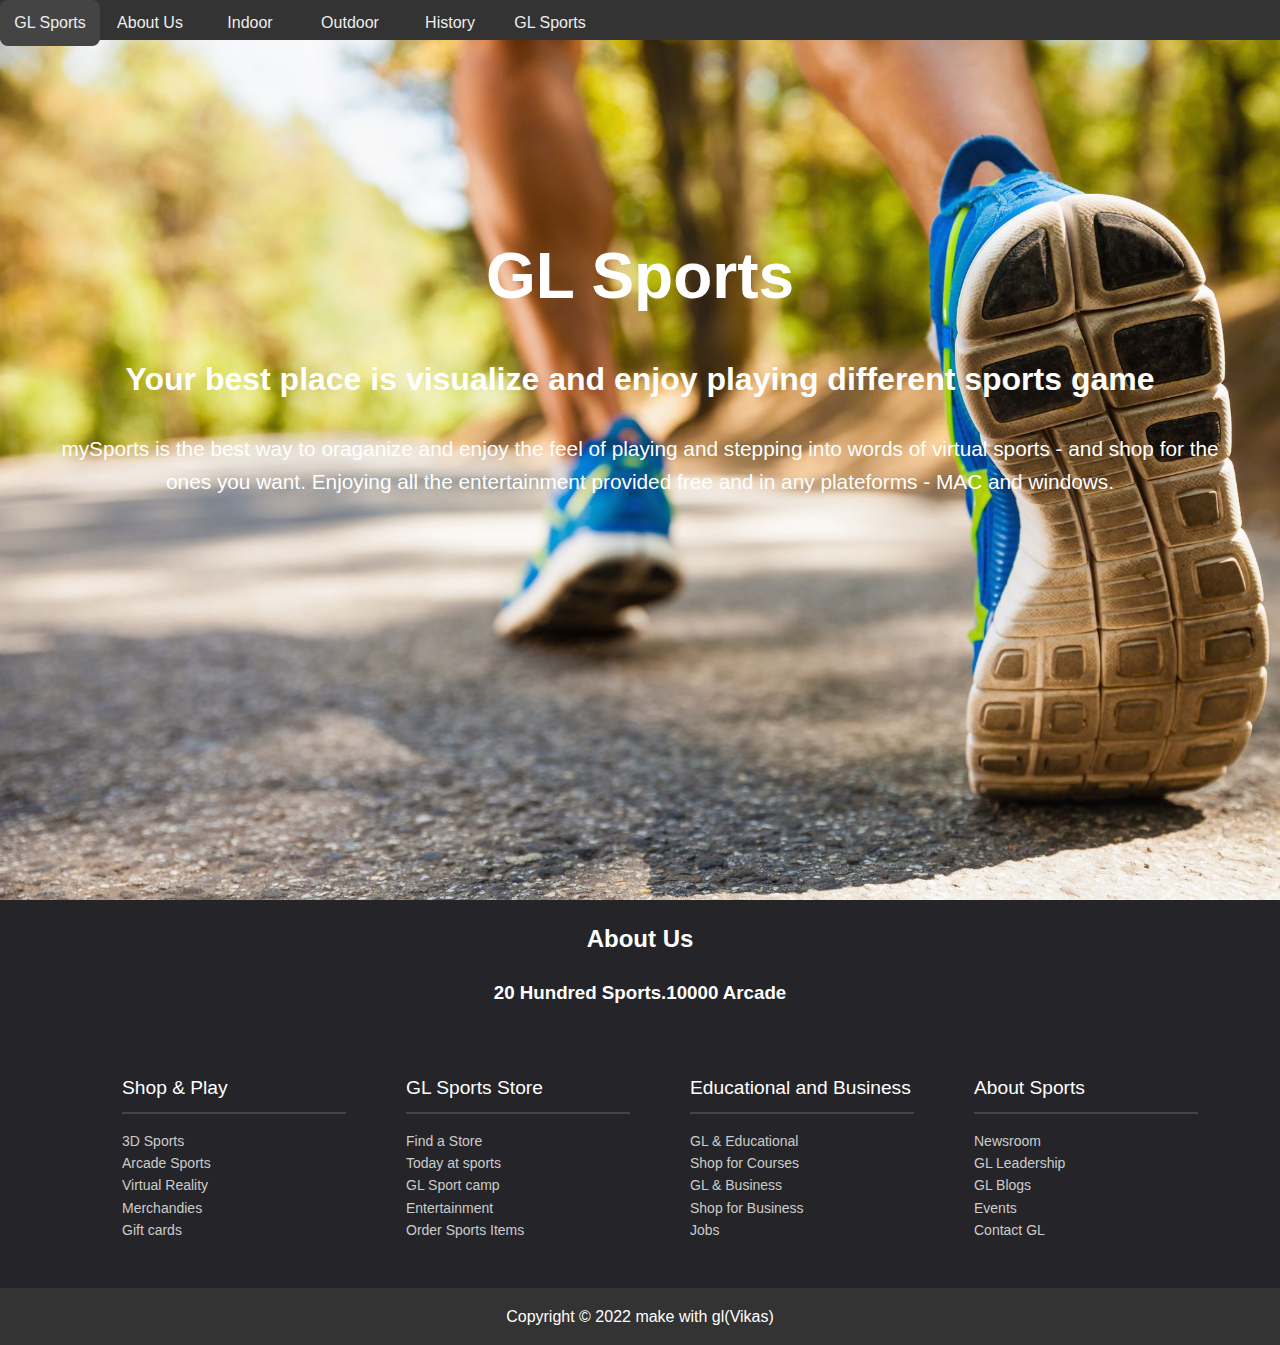
<file: index.html>
<!DOCTYPE html>
<html lang="en">
<head>
    <meta charset="UTF-8">
    <meta http-equiv="X-UA-Compatible" content="IE=edge">
    <meta name="viewport" content="width=device-width, initial-scale=1.0">
    <title>sportgames</title>
    <link rel="stylesheet" href="Sport.css">
</head>
<body>
  <div id="showcase">
    <header>
        <nav class="cf">
            <ul class="cf">
                <li>
                    <a href="#showcase">GL Sports</a>
                </li>
                <li>
                    <a href="#aboutus">About Us</a>
                </li>
                <li>
                    <a href="#indoor">Indoor</a>
                </li>
                <li>
                    <a href="#outdoor">Outdoor</a>
                </li>
                <li>
                    <a href="#history">History</a>
                </li>
            </ul>
            <a href="#" id="openup">GL Sports</a>
        </nav>
    </header>
    <div class="section-main container">
        <h1>GL Sports</h1>
        <h2>Your best place is visualize and enjoy playing different sports game</h2>
        <p class="lead hide-on-small">mySports is the best way to oraganize and enjoy the feel of playing and
             stepping into words of virtual sports - and shop for the ones you
            want. Enjoying all the entertainment provided free and in any plateforms - MAC
            and windows.
        </p>
    </div>
  </div>
  <section id="aboutus" class="section">
    <div class="container">
        <h2 class="">About Us</h2>
        <h3>20 Hundred Sports.10000 Arcade</h3>
    </div>
  </section>
  <footer>
    <div class="container">
        <div class="footer-cols">
            <ul>
                <li>Shop & Play</li>
                <li>
                    <a href="#">3D Sports</a>
                </li>
                <li>
                    <a href="#">Arcade Sports</a>
                </li>
                <li>
                    <a href="#">Virtual Reality</a>
                </li>
                <li>
                    <a href="#">Merchandies</a>
                </li>
                <li>
                    <a href="#">Gift cards</a>
                </li>
            </ul>
            <ul>
                <li>GL Sports Store</li>
                <li>
                    <a href="#">Find a Store</a>
                </li>
                <li>
                    <a href="#">Today at sports</a>
                </li>
                <li>
                    <a href="#">GL Sport camp</a>
                </li>
                <li>
                    <a href="#">Entertainment</a>
                </li>
                <li>
                    <a href="#">Order Sports Items</a>
                </li>
            </ul>
            <ul>
                <li>Educational and Business</li>
                <li>
                    <a href="#">GL & Educational</a>
                </li>
                <li>
                    <a href="#">Shop for Courses</a>
                </li>
                <li>
                    <a href="#">GL & Business</a>
                </li>
                <li>
                    <a href="#">Shop for Business</a>
                </li>
                <li>
                    <a href="#">Jobs</a>
                </li>
            </ul>
            <ul>
                <li>About Sports</li>
                <li>
                    <a href="#">Newsroom</a>
                </li>
                <li>
                    <a href="#">GL Leadership</a>
                </li>
                <li>
                    <a href="#">GL Blogs</a>
                </li>
                <li>
                    <a href="#">Events</a>
                </li>
                <li>
                    <a href="#">Contact GL</a>
                </li>
            </ul>
        </div>
    </div>
    <div>
        <div class="footer-bottom">
            Copyright &copy; 2022 make with gl(Vikas)
        </div>
    </div>
  </footer>
</body>
</html>
</file>
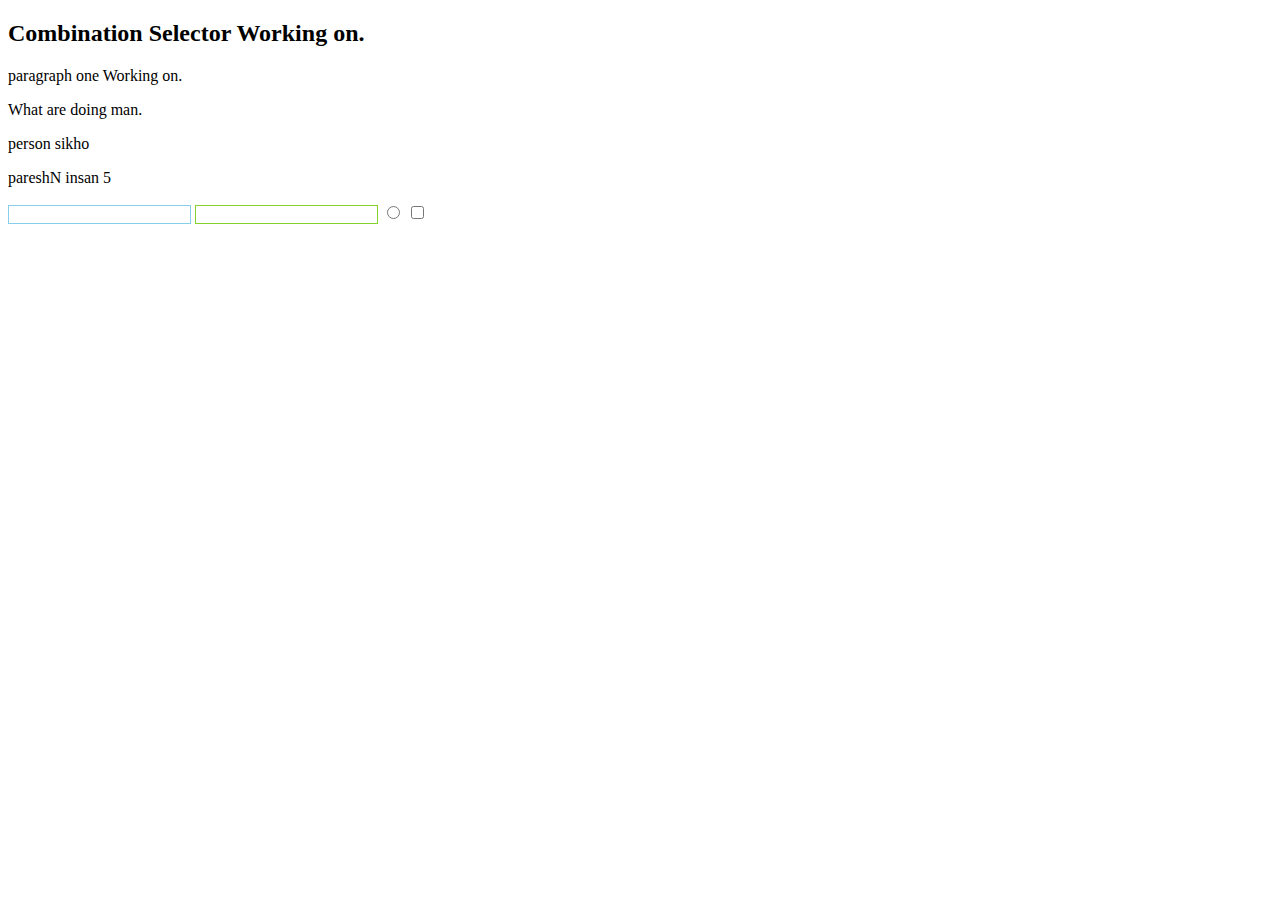
<file: selector2Combination.html>
<!DOCTYPE html>
<html lang="en">

<head>
    <style>
        /* desendant selector space */
     /* #on .inner  p{ */
            /* background-color: aqua;
        }
        .inner,h2{
            background-color: chartreuse;
        }
        body p{
            background-color: darkorange;
        } */
/* child selector >*/
/* div>p{
    background-color: deeppink;
} */
/* adjacent sibling selector +*/
/* div+p{ */
/* background-color: cornflowerblue; */
/* text-align: center; */
/* } */
/* h2+p{
    background-color: crimson;
    /* text-decoration: dashed; */
/* } */ 
/* general sibling selector */
/* div>section{
    background-color: lime;
}
h2~p{
    background-color: blue;
} */
/* attribue selector */
input[type=text]{
    border: 1px solid skyblue;
}
input[type=email]{
    border: 1px solid rgb(133, 209, 47);
}input[type=radio]{
    border: 1px solid rgb(187, 16, 158);
}input[type=checkbox]{
    border: 1px solid rgb(12, 211, 151);
}

    </style>
    <meta charset="UTF-8">
    <meta http-equiv="X-UA-Compatible" content="IE=edge">
    <meta name="viewport" content="width=device-width, initial-scale=1.0">
    <title>Combination</title>
</head>

<body>
    <div id="on">
        <h2>Combination Selector Working on.</h2>
        <p>paragraph one Working on.</p>
        <section class="inner">
            <p>What are doing man.</p>
            <p>person sikho</p>
        </section>
    </div>
    <p>pareshN insan 5</p>
    <input type="text" name="">
    <input type="email">
    <input type="radio">
    <input type="checkbox">
</body>

</html>
</file>
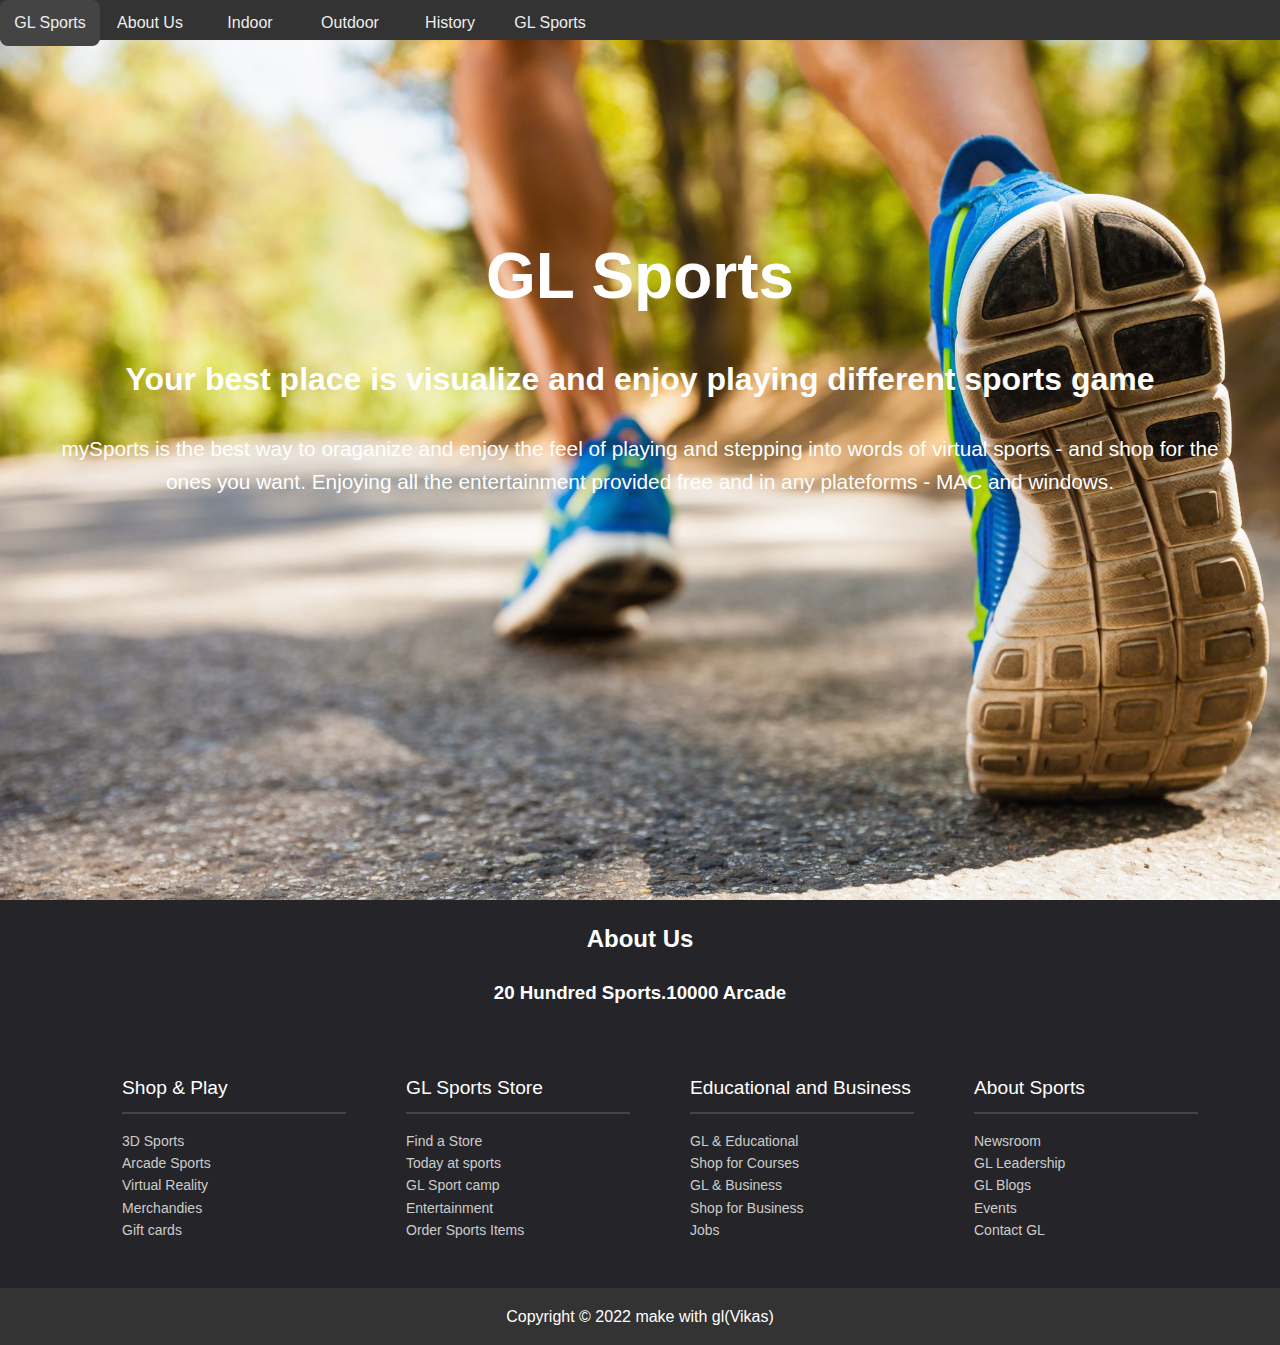
<file: Sport.html>
<!DOCTYPE html>
<html lang="en">
<head>
    <meta charset="UTF-8">
    <meta http-equiv="X-UA-Compatible" content="IE=edge">
    <meta name="viewport" content="width=device-width, initial-scale=1.0">
    <title>sportgames</title>
    <link rel="stylesheet" href="Sport.css">
</head>
<body>
  <div id="showcase">
    <header>
        <nav class="cf">
            <ul class="cf">
                <li>
                    <a href="#showcase">GL Sports</a>
                </li>
                <li>
                    <a href="#aboutus">About Us</a>
                </li>
                <li>
                    <a href="#indoor">Indoor</a>
                </li>
                <li>
                    <a href="#outdoor">Outdoor</a>
                </li>
                <li>
                    <a href="#history">History</a>
                </li>
            </ul>
            <a href="#" id="openup">GL Sports</a>
        </nav>
    </header>
    <div class="section-main container">
        <h1>GL Sports</h1>
        <h2>Your best place is visualize and enjoy playing different sports game</h2>
        <p class="lead hide-on-small">mySports is the best way to oraganize and enjoy the feel of playing and
             stepping into words of virtual sports - and shop for the ones you
            want. Enjoying all the entertainment provided free and in any plateforms - MAC
            and windows.
        </p>
    </div>
  </div>
  <section id="aboutus" class="section">
    <div class="container">
        <h2 class="">About Us</h2>
        <h3>20 Hundred Sports.10000 Arcade</h3>
    </div>
  </section>
  <footer>
    <div class="container">
        <div class="footer-cols">
            <ul>
                <li>Shop & Play</li>
                <li>
                    <a href="#">3D Sports</a>
                </li>
                <li>
                    <a href="#">Arcade Sports</a>
                </li>
                <li>
                    <a href="#">Virtual Reality</a>
                </li>
                <li>
                    <a href="#">Merchandies</a>
                </li>
                <li>
                    <a href="#">Gift cards</a>
                </li>
            </ul>
            <ul>
                <li>GL Sports Store</li>
                <li>
                    <a href="#">Find a Store</a>
                </li>
                <li>
                    <a href="#">Today at sports</a>
                </li>
                <li>
                    <a href="#">GL Sport camp</a>
                </li>
                <li>
                    <a href="#">Entertainment</a>
                </li>
                <li>
                    <a href="#">Order Sports Items</a>
                </li>
            </ul>
            <ul>
                <li>Educational and Business</li>
                <li>
                    <a href="#">GL & Educational</a>
                </li>
                <li>
                    <a href="#">Shop for Courses</a>
                </li>
                <li>
                    <a href="#">GL & Business</a>
                </li>
                <li>
                    <a href="#">Shop for Business</a>
                </li>
                <li>
                    <a href="#">Jobs</a>
                </li>
            </ul>
            <ul>
                <li>About Sports</li>
                <li>
                    <a href="#">Newsroom</a>
                </li>
                <li>
                    <a href="#">GL Leadership</a>
                </li>
                <li>
                    <a href="#">GL Blogs</a>
                </li>
                <li>
                    <a href="#">Events</a>
                </li>
                <li>
                    <a href="#">Contact GL</a>
                </li>
            </ul>
        </div>
    </div>
    <div>
        <div class="footer-bottom">
            Copyright &copy; 2022 make with gl(Vikas)
        </div>
    </div>
  </footer>
</body>
</html>
</file>
<file: Sport.css>
body{
    font-family: 'PT Sans',sans-serif;
    background-color: #252529;
    margin: 0;
    color: #fff;
    line-height: 1.6;
}
a{
    text-decoration: none;
    color: #ccc;

}
#showcase{
    margin: 0;
    padding: 0;
    background: url(sport1.jpg);
    background-repeat: no-repeat;
    background-size: cover;
    width: 100%;
    height: 100vh; 
    position: relative;
    overflow: hidden;

}
#showcase .container{
margin-top: 25vh;
}
#showcase h1{
    font-size: 4rem;  /*root elements font size*/
    margin-bottom: 0;
}
#showcase h2{
    font-size: 2rem; 
     
}
nav{
    height: 40px;
    width: 100%;
    background-color: #333;
    color: rgb(51,34,34);
    position: fixed;
}
nav ul{
    margin: 0;
    padding: 0;

}
nav li{
    display: inline;
    float: left;
}
nav a{
    display: inline-block;  /*create menu items space*/
    width: 100px;
    text-align: center;
    text-decoration: none;
    padding: 10px 0;
    color: #eee;

}
nav li:hover{
    background-color: #444;
    border-radius: 8px;

}
.container{
    max-width: 1180px;
    text-align: center;
    margin: 0 auto;
    padding: 0 3rem;

}
.lead{
    font-size: 1.3rem;
}
footer .footer-cols{
    display: grid;
    grid-gap:20px;
    grid-template-columns: repeat(4,1fr);
    padding: 2rem;
    text-align: left;
    font-size: 14px;

}
footer .footer-cols ul{
    list-style: none;
}
footer .footer-cols ul li:first-child{
font-size: 1.2rem;
padding-bottom: 0.5rem;
border-bottom: #444 solid 2px;
margin-bottom: 1rem;
}
footer .footer-bottom{
    text-align: center;
    background-color: #333;
    padding: 1rem;
}
</file>
